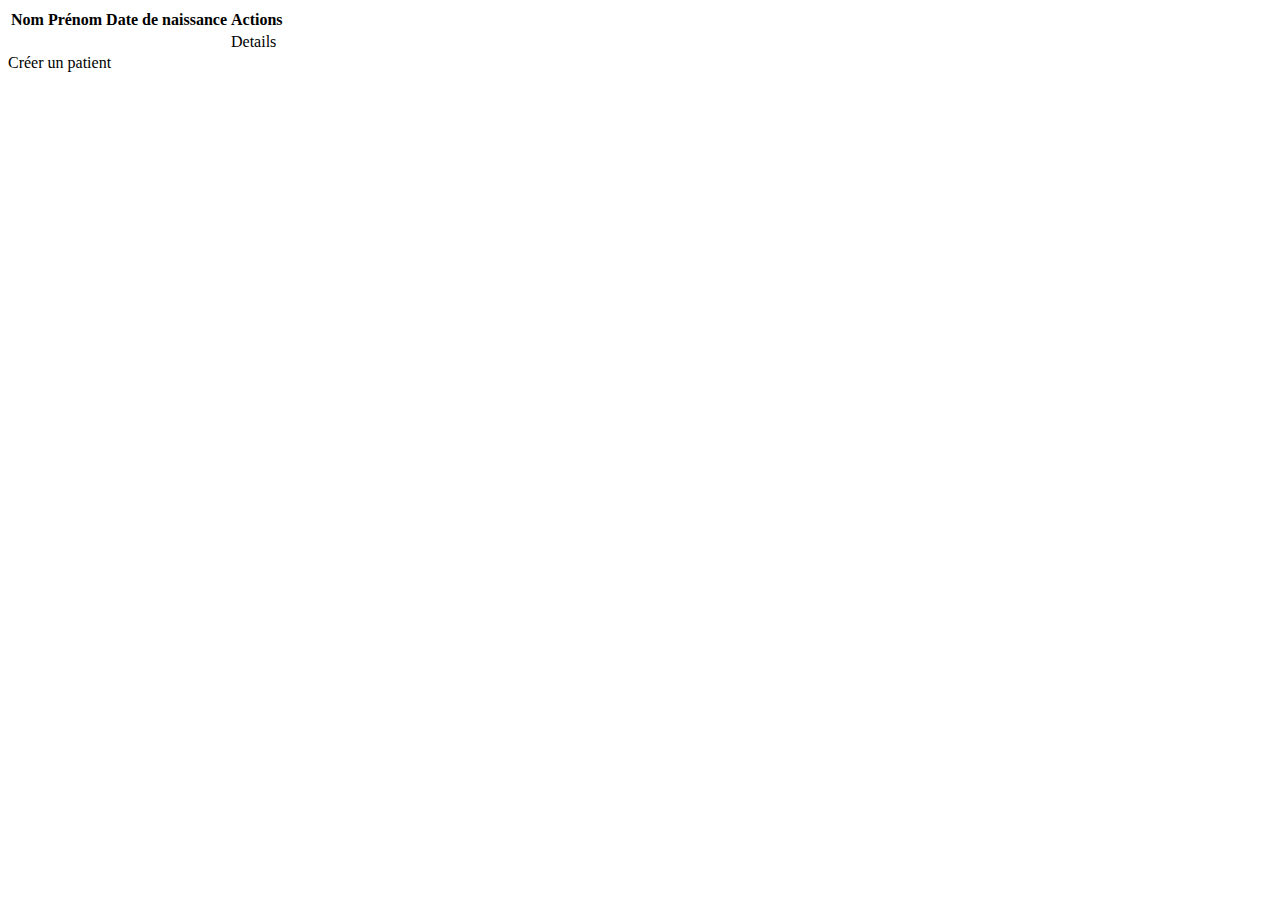
<file: src/main/resources/templates/index.html>
<!doctype html>
<html lang="fr" xmlns:th="http://www.thymeleaf.org">
<head>
    <meta charset="UTF-8">
    <meta name="viewport"
          content="width=device-width, user-scalable=no, initial-scale=1.0, maximum-scale=1.0, minimum-scale=1.0">
    <meta http-equiv="X-UA-Compatible" content="ie=edge">
    <link rel="stylesheet" th:href="@{/style.css}" type="text/css">
    <title>Document</title>
</head>
<body>
<header th:replace="header :: header"></header>

    <main class="container">
        <table>
            <thead>
                <tr>
                    <th>Nom</th>
                    <th>Prénom</th>
                    <th>Date de naissance</th>
                    <th>Actions</th>
                </tr>
            </thead>
            <tbody th:each="patient : ${patients}">
                <tr>
                    <td th:text="${patient.lastName}"></td>
                    <td th:text="${patient.firstName}"></td>
                    <td th:text="${patient.birthDate}"></td>
                    <td>
                        <a th:href="@{/patient/{id}(id=${patient.id})}">Details</a>
                    </td>
                </tr>
            </tbody>
        </table>

        <a th:href="@{/patient/form}">Créer un patient</a>

    </main>

</body>
</html>
</file>
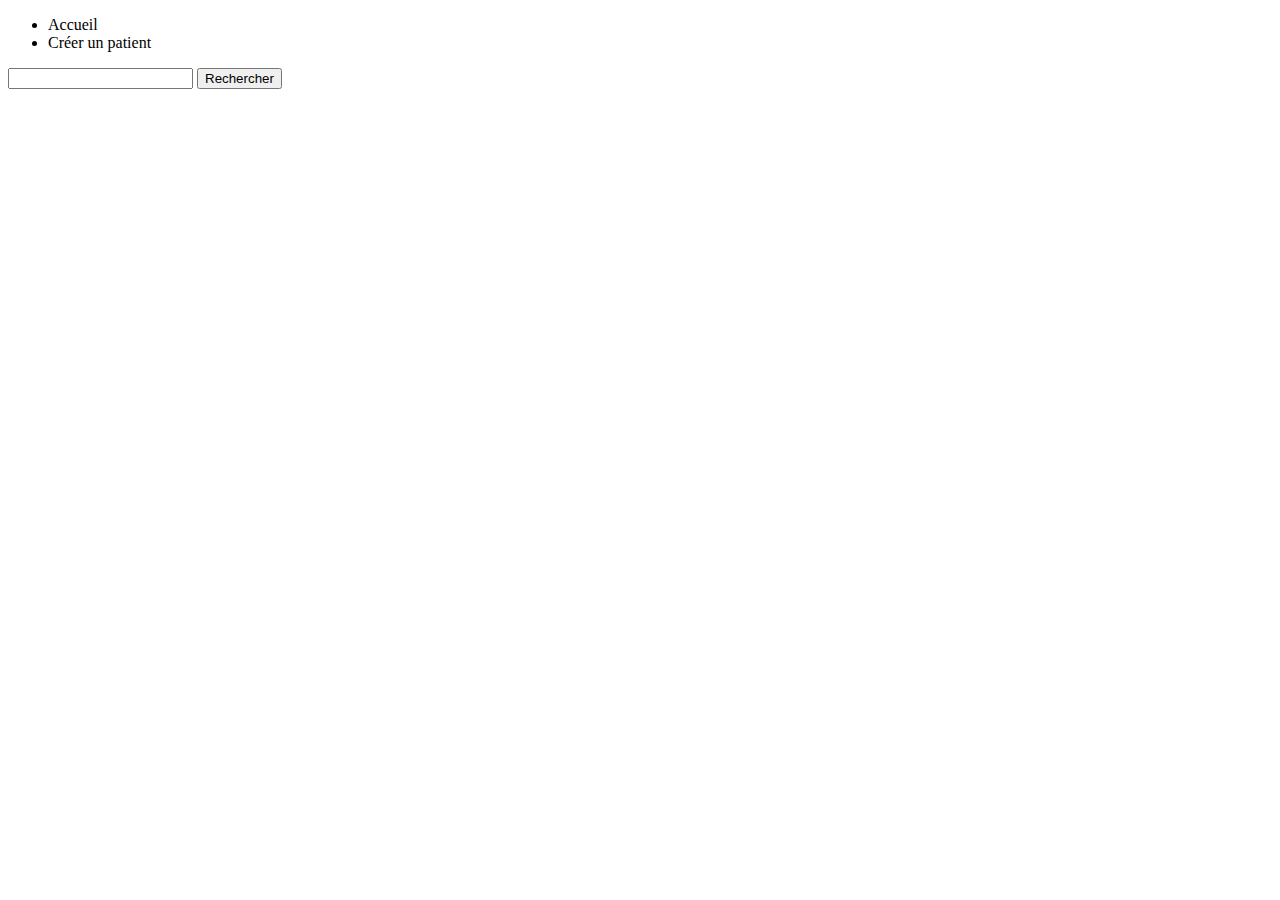
<file: src/main/resources/templates/header.html>
<!DOCTYPE html>
<html lang="fr" xmlns:th="http://www.thymeleaf.org">
<head>
    <meta charset="UTF-8">
    <link rel="stylesheet" th:href="@{/style.css}" type="text/css">

    <title>Header</title>
</head>
<body>
<th:block th:fragment="header">
    <nav>
        <ul>
            <li><a th:href="@{/}">Accueil</a></li>
            <li><a th:href="@{/patient/form}">Créer un patient</a></li>
        </ul>
    </nav>
    <form th:action="@{/patient/search}" method="get">
        <label for="nameSought">
            <input type="text" name="nameSought" id="nameSought">
        </label>
        <button type="submit">Rechercher</button>
    </form>
</th:block>


</body>
</html>
</file>
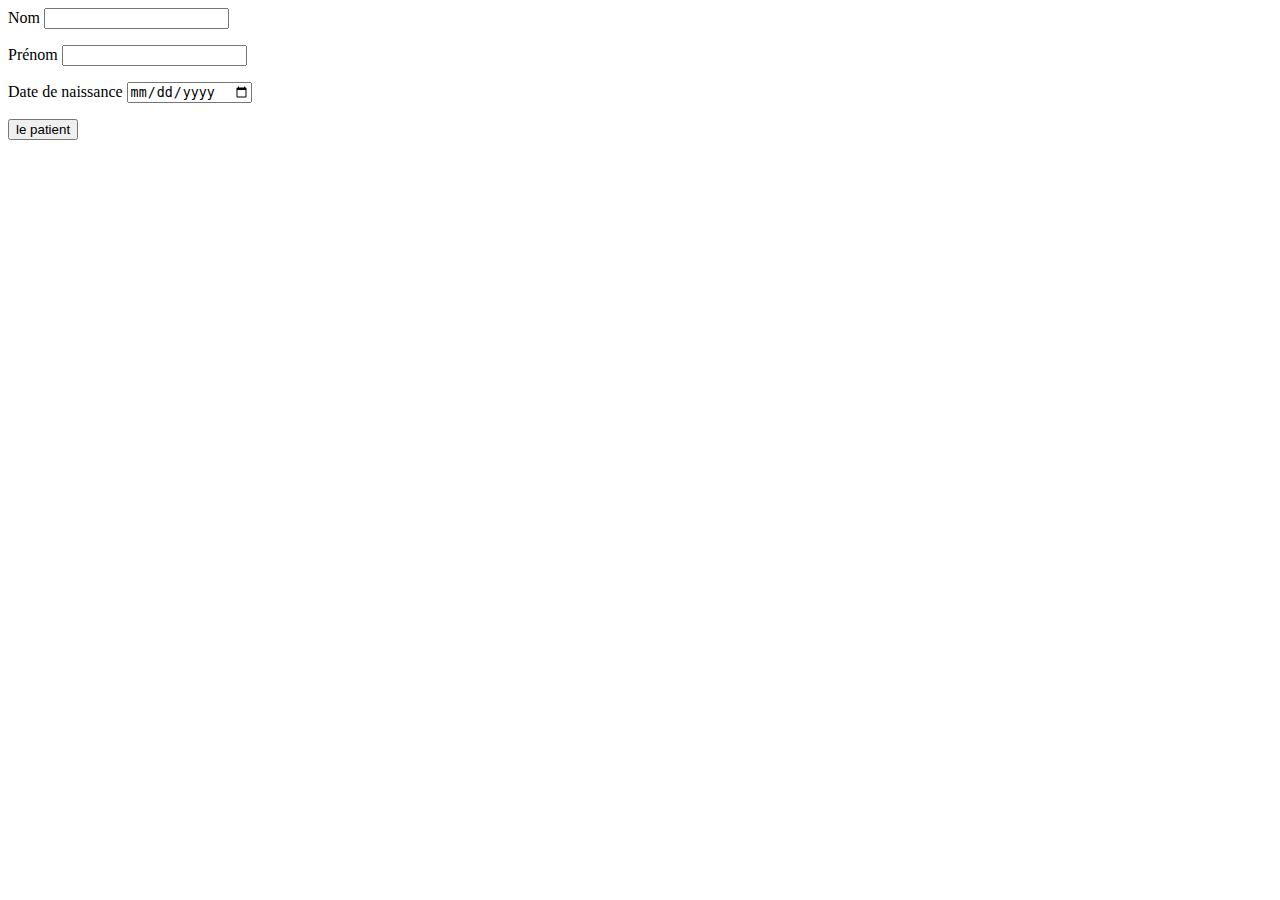
<file: src/main/resources/templates/patient-form.html>
<!DOCTYPE html>
<html lang="fr" xmlns:th="http://www.thymeleaf.org">
<head>
    <meta charset="UTF-8">
    <link rel="stylesheet" th:href="@{/style.css}" type="text/css">

    <title>Ajouter ou modifier un patient</title>
</head>
<body>

<header th:replace="header :: header"></header>

<main class="container">
    <form th:action="@{/patient/create-update}" th:object="${patient}" method="post" >
        <input type="hidden" th:field="*{id}" />
        <div>
            <label for="lastname">Nom</label>
            <input type="text" th:field="*{lastName}" id="lastname" />
            <p th:if="${#fields.hasErrors('lastName')}" th:errors="*{lastName}"></p>
        </div>
        <div>
            <label for="firstname">Prénom</label>
            <input type="text" th:field="*{firstName}" id="firstname" />
            <p th:if="${#fields.hasErrors('firstName')}" th:errors="*{firstName}"></p>
        </div>
        <div>
            <label for="birthdate">Date de naissance</label>
            <input type="date" th:field="*{birthDate}" id="birthdate" />
            <p th:if="${#fields.hasErrors('birthDate')}" th:errors="*{birthDate}"></p>
        </div>
        <button type="submit">
            <span th:text="${patient.id} == null ? 'Créer' : 'Modifier'"></span> le patient
        </button>
    </form>
</main>

</body>
</html>
</file>
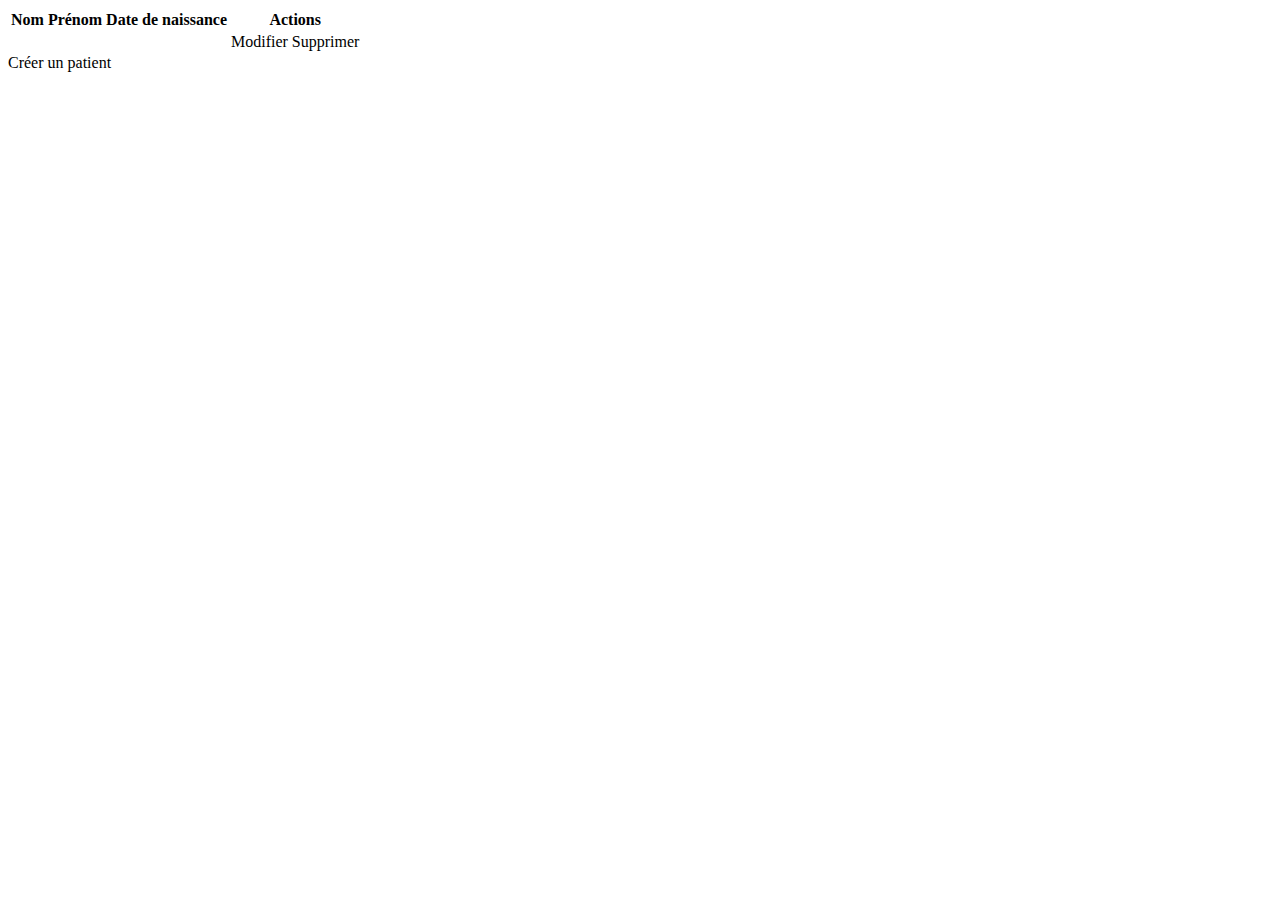
<file: src/main/resources/templates/patient.html>
<!doctype html>
<html lang="fr" xmlns:th="http://www.thymeleaf.org">
<head>
    <meta charset="UTF-8">
    <meta name="viewport"
          content="width=device-width, user-scalable=no, initial-scale=1.0, maximum-scale=1.0, minimum-scale=1.0">
    <meta http-equiv="X-UA-Compatible" content="ie=edge">
    <link rel="stylesheet" th:href="@{/style.css}" type="text/css">

    <title>Document</title>
</head>
<body>
<header th:replace="header :: header"></header>
<main class="container">
    <table>
        <thead>
        <tr>
            <th>Nom</th>
            <th>Prénom</th>
            <th>Date de naissance</th>
            <th>Actions</th>
        </tr>
        </thead>
        <tbody>
        <tr>
            <td th:text="${patient.lastName}"></td>
            <td th:text="${patient.firstName}"></td>
            <td th:text="${patient.birthDate}"></td>
            <td>
                <a th:href="@{/patient/update(id=${patient.id})}">Modifier</a>
                <a th:href="@{/patient/delete(id=${patient.id})}">Supprimer</a>
            </td>
        </tr>
        </tbody>
    </table>

    <a th:href="@{/patient/form}">Créer un patient</a>

</main>

</body>
</html>
</file>
